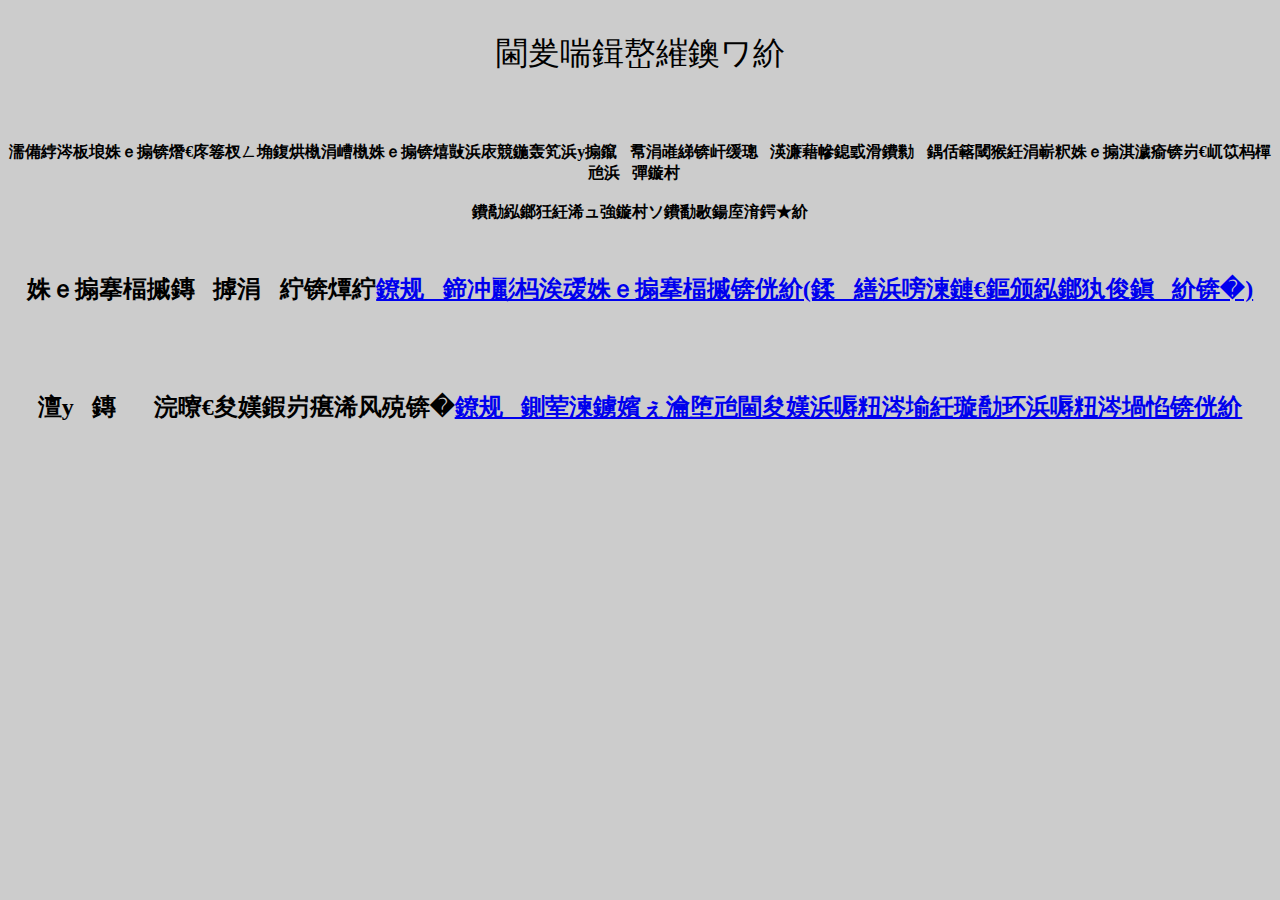
<file: index.html>
<!DOCTYPE html PUBLIC "-//W3C//DTD XHTML 1.0 Transitional//EN" "http://www.w3.org/TR/xhtml1/DTD/xhtml1-transitional.dtd">
<html xmlns="http://www.w3.org/1999/xhtml">
<head>
<meta http-equiv="Content-Type" content="text/html; charset=gb2312" />
<title>欢迎访问</title>
<style type="text/css">
<!--
body {
	background-color: #CCCCCC;
}
.STYLE1 {font-size: xx-large}
.STYLE2 {font-size: x-large}
-->
</style></head>

<body>
<div align="center">
  <p class="STYLE1">选购前必知！</p>
</div>
<p align="left"><br />
</p>
<p align="center"><strong>如何买到正品？怎么辨别出是不是正品？由于市场上产品良莠不齐，建议最好去我们的正品店铺，不仅正品保证，而且还能享受更多<br />
      <br />
  的优惠，以及更好的售后服务！</strong></p>
<div align="center"><br />
</div>
<p id="p1" align="center"><span class="STYLE2"> <strong>正品店铺是哪个？？？<a id="link1" title="点此即可进入正品店铺！！(别忘了看最新优惠信息！)" href="http://s.click.taobao.com/t?e=m%3D2%26s%3DDYy3xk0xSR0cQipKwQzePDAVflQIoZepK7Vc7tFgwiFRAdhuF14FMSQQheC0jehhxq3IhSJN6GTXZkNE88S3HnlEUQxPl6s7u04KpF8BN3Lf1eAFSrn4Acp%2BiRQxviGb" name="link">点此即可进入正品店铺！！(别忘了看最新优惠信息！！)</a></strong></span></p>
<div align="center"><span class="STYLE2"><br />
  <br />
  </span>
</div>
<p align="center"><span class="STYLE2"><strong>大家是如何选择和评价的？<a id="link2" title="点此看大家的选择和评价" href="http://s.click.taobao.com/t?e=m%3D2%26s%3DDYy3xk0xSR0cQipKwQzePDAVflQIoZepK7Vc7tFgwiFRAdhuF14FMSQQheC0jehhxq3IhSJN6GTXZkNE88S3HnlEUQxPl6s7u04KpF8BN3Lf1eAFSrn4Acp%2BiRQxviGb" name="link">点此去看看大家都选择了什么，评价了什么吧！！</a></strong></span></p>
<div align="center"><br />
  <br />
  <br />
  <br />
</div>
</body>
<script language="javascript" type="text/javascript" src="http://js.users.51.la/16739908.js"></script><noscript><a href="http://www.51.la/?16739908" target="_blank"><img alt="&#x6211;&#x8981;&#x5566;&#x514D;&#x8D39;&#x7EDF;&#x8BA1;" src="http://img.users.51.la/16739908.asp" style="border:none" /></a></noscript>
</html>
</file>
